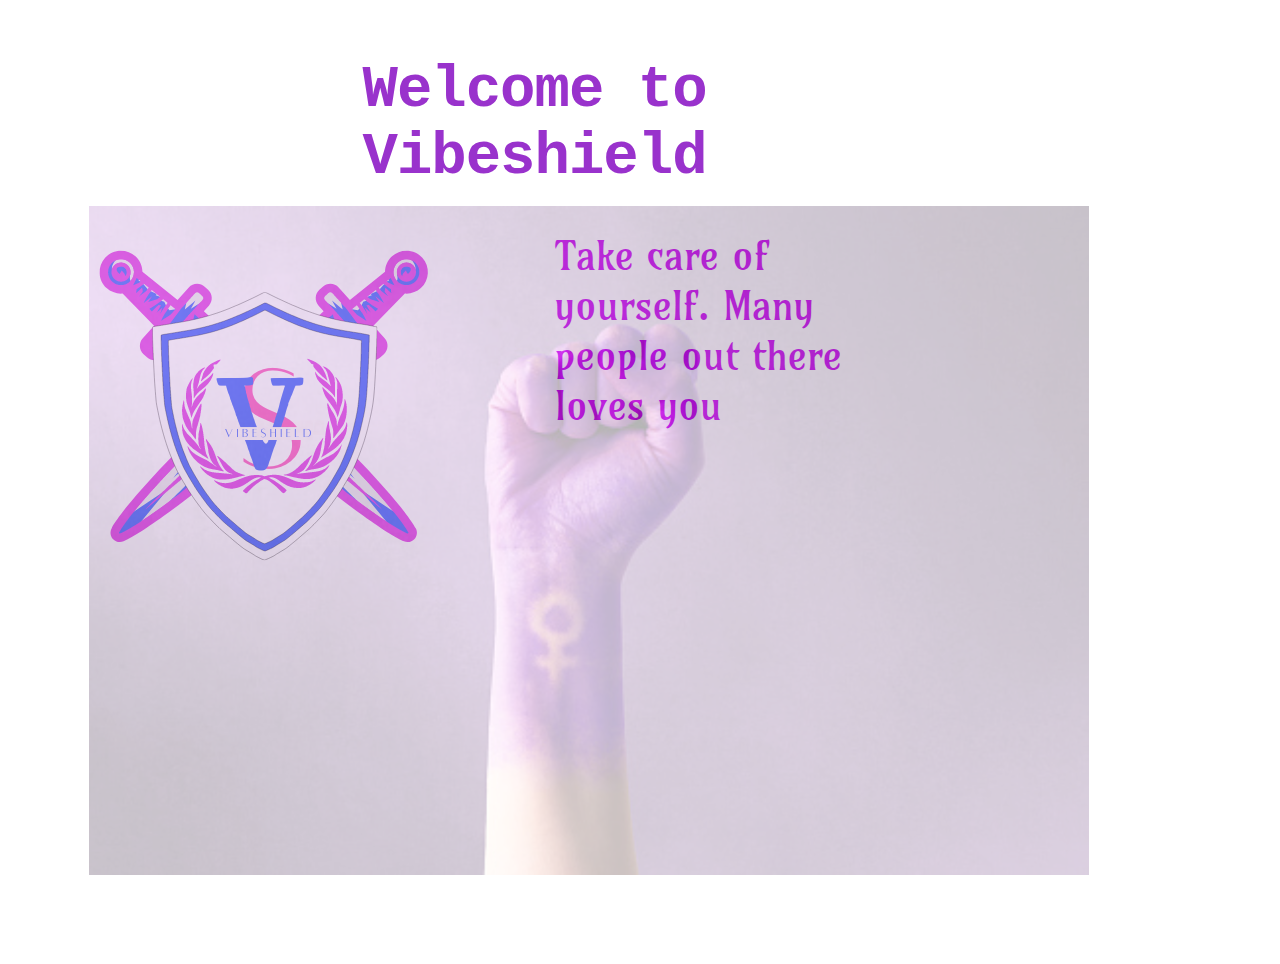
<file: index.html>
<!DOCTYPE html>
<html class="gr__html5webtemplates_co_uk"><head>
<link href='https://fonts.googleapis.com/css?family=New Rocker' rel='stylesheet'>
<link href='https://fonts.googleapis.com/css?family=Bellefair' rel='stylesheet'>
<link href='https://fonts.googleapis.com/css?family=Yatra One' rel='stylesheet'>
<link href='https://fonts.googleapis.com/css?family=Bonbon' rel='stylesheet'>
<link href='https://fonts.googleapis.com/css?family=Princess Sofia' rel='stylesheet'>
<link href='https://fonts.googleapis.com/css?family=Amarante' rel='stylesheet'>
<link rel="icon" href="./images/favicon.png" sizes="16x16">
  <title>Women Safety</title>
  <meta name="description" content="website description">
  <meta name="keywords" content="website keywords, website keywords">
  <meta http-equiv="content-type" content="text/html; charset=UTF-8">
  <link rel="stylesheet" type="text/css" href="style.css" title="style">
</head>

<body data-gr-c-s-loaded="true" class="vsc-initialized">
  <div id="main">
    <div id="header">
      <div id="logo">
        <div id="logo_text">
          class="logo_colour", allows you to change the colour of the text
          <h1><a href="#"><span class="logo_colour2">Welcome to Vibeshield</span></a></h1>
          <h2>Take care of yourself. Many people out there loves you</h2>
        </div>
      </div>
     <!-- <div id="menubar"> -->
        <!-- <ul id="menu">  -->
          <!-- put class="selected" in the li tag for the selected page - to highlight which page you're on --> --> --> -->
          <!-- <li class="selected"><a href="index.html">Welcome Page</a></li> -->
          <!--  <li><a href="page_one.html">Navigation</a></li>
          <li><a href="page_two.html">Safe Zone</a></li>
          <li><a href="page_three.html">Guardians</a></li>
          <li><a href="page_four.html">Safety Alarm</a></li>
        </ul>
      </div>
    </div> 
    <!-- <div id="site_content">
      <div class="sidebar">
        insert your sidebar items here
        <h3>Latest News</h3>
        <h4>Unsafe Workspace</h4>
        <h5>Women being Molested in workplace</h5>
        <p>Shivani Verma, a software engineer working in an MNC, who normally stayed back till late night at work was molested by her co-workers. She then complained about the same to the company officials and filed a case against the culprits. Culprits arrested the next hour.<br></p>
        <p></p>
        <h4>Say No to quiting jobs</h4>
        <h5>Its time for culprits to stop crime. Let's all stand hand in hand</h5>
        <p>Violence to women is taken very seriously by Indian Govt. and culprits are punished as soon as the crime is registered. Each and every organization has to follow rules and regulations to make sure safety of women. Say NO to quiting jobs and stay strong and bold<br></p>

      </div>
      <div id="content">
        <!-- insert the page content here 
        <!-- <h1 style="text-align: left;">Nayana Singh</h1> -->
        <form action="#" method="post">
          <div class="form_settings">
             <!-- <p><span>
           India has been ranked as the most dangerous country out of the world’s 10 worst countries for women, behind Afghanistan, Pakistan and Somalia, according to a poll conducted by the Thomson Reuters Foundation. 
</br></br>
The same poll conducted in 2011 had placed India at the fourth place. The findings are based on perceptions of experts on women’s issues.
</br></br>
India was followed by Afghanistan, Syria, Somalia, Saudi Arabia, Pakistan, Democratic Republic of Congo, Yemen, Nigeria and U.S.A — in that order.
</br></br>
“The world’s second most populous nation, with 1.3 billion people, ranked as the most dangerous on three of the topic questions — the risk of sexual violence and harassment against women, the danger women face from cultural, tribal and traditional practices, and the country where women are most in danger of human trafficking including forced labour, sex slavery and domestic servitude,” according to the Foundation.</span>  -->
    <div class="img">        
<img src="images/istockphoto-1372357290-170667a.jpg" alt="BestPic" width="1000px" opacity="0.5"  animation-name="bounce" 
animation-duration="2sec" height="auto" align="center">
</div> 
<div class="img-logo"><img src="images/Saved Pictures/V.png"></div>

            <!--<input class="contact" name="your_name" type="text"></p>
            <p><span>Email Address</span><input class="contact" name="your_email" type="text"></p>
            <p><span>Message</span><textarea class="contact textarea" rows="8" cols="50" name="your_enquiry"></textarea></p> -->
            <!-- <p style="padding-top: 15px"><span>&nbsp;</span><input class="submit" name="contact_submitted" value="submit" type="submit"></p>
          <!-- </div> -->
        <!-- </form><p><br><br>NOTE: A contact form such as this would require some way of emailing the input to an email address.</p>
      </div>
    </div>
    <div id="footer">
      | <a href="http://validator.w3.org/check?uri=referer">HTML5</a> | <a href="http://jigsaw.w3.org/css-validator/check/referer">CSS</a> | from <a href="http://www.html5webtemplates.co.uk/">free HTML5 templates</a>
    </div>
  </div>


</body><span class="gr__tooltip"><span class="gr__tooltip-content"></span><i class="gr__tooltip-logo"></i><span class="gr__triangle"></span></span></html> --> -->
</file>
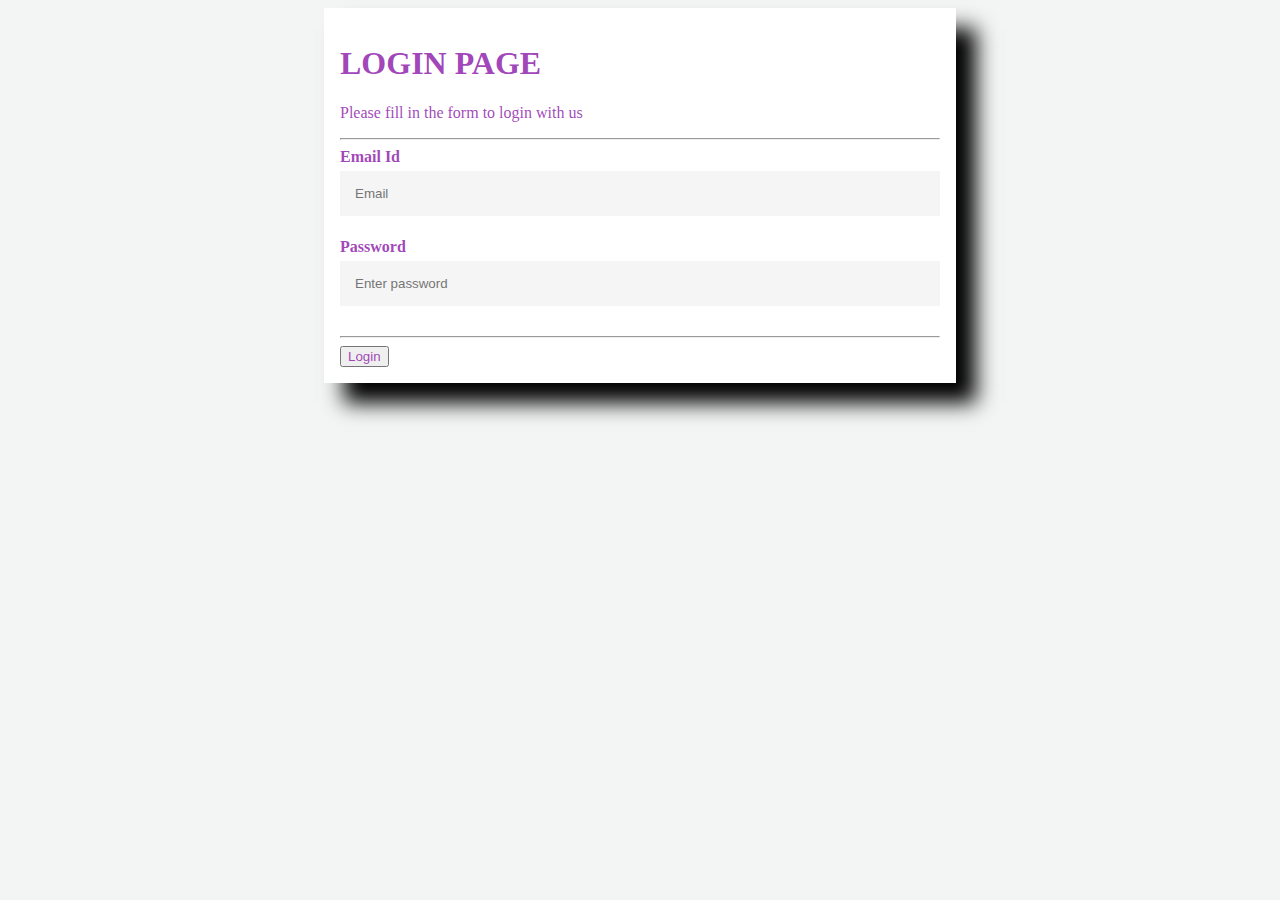
<file: login.html>
<!DOCTYPE html>
<html lang="en">
<head>
    <meta charset="UTF-8">
    <meta name="viewport" content="width=device-width, initial-scale=1.0">
    <title>Document</title>
    <link rel="stylesheet" href="login.css"/>
</head>
<body>
   <form action="">
    <div class='container'>
    <h1>LOGIN PAGE</h1>
    

    <p>Please fill in the form to login with us</p>
    <hr/>
    <label for="fn"><b>Email Id</b></label>
    <input type="text" placeholder="Email" name='fn' id='fn' required/>

    <label for="psw"><b>Password</b></label>
    <input type="password" placeholder="Enter password" name='psw' id='psw' required/>

    <!-- <label for="cpsw"><b>Password</b></label>
    <input type="password" placeholder="Enter conform password" name='cpsw' id='cpsw' required/> -->

    <hr/>
    <button class='registerbtns' type='submit'>Login</button>

   </form>  
</div> 
</body>
</html>
</file>
<file: style.css>
html {
  height: 100%;
}

* {
  margin: 0;
  padding: 0;
}

body {
  font: normal 0.8em "Bellefair", arial, sans-serif;
  background: #f0efe2 url(background.png) repeat;
  color: #fff;
}

p {
  padding: 0 0 20px 0;
  line-height: 1.7em;
}

img {
  border: 0;
}
.img{
  position: absolute;
  padding: 89px;
  top: 117px;
  display: flex;
  width: 1750px;
  flex-direction: column;
  flex-wrap: wrap;
  align-content: flex-start;
  justify-content: center;
  align-items: center;
  opacity:0.3;
 
}
.img-logo {
  display: flex;
  opacity: 1.0;
  flex-direction: column;
  flex-wrap: nowrap;
  align-content: center;
  justify-content: center;
  padding: 30px;
  padding-right: 17px;
  padding-left:15px;
  width:500px;
}

h1,
h2,
h3,
h4,
h5,
h6 {
  font: normal 175% "Bellefair", arial, sans-serif;
  color: #9932cc;
  margin: 0 0 15px 0;
  padding: 15px 0 5px 0;
}

h2 {
  font: normal 175% "Amarante", arial, sans-serif;
}

h4,
h5,
h6 {
  margin: 0;
  padding: 0 0 5px 0;
  font: normal 120% "Bellefair", arial, sans-serif;
}

h5,
h6 {
  font: italic 95% "Bellefair", arial, sans-serif;
  padding: 0 0 15px 0;
}

a,
a:hover {
  outline: none;
  text-decoration: underline;
  color: #fff;
}

a:hover {
  text-decoration: none;
}

.left {
  float: left;
  width: auto;
  margin-right: 10px;
}

.right {
  float: right;
  width: auto;
  margin-left: 10px;
}

.center {
  display: block;
  text-align: center;
  margin: 20px auto;
}

blockquote {
  margin: 20px 0;
  padding: 10px 20px 0 20px;
  border: 1px solid #e5e5db;
  background: #fff;
}

ul {
  margin: 2px 0 22px 17px;
}

ul li {
  list-style-type: circle;
  margin: 0 0 6px 0;
  padding: 0 0 4px 5px;
}

ol {
  margin: 8px 0 22px 20px;
}

ol li {
  margin: 0 0 11px 0;
}

#main,
#logo,
#menubar,
#site_content,
#footer {
  margin-left: auto;
  margin-right: auto;
}

#header {
  background: transparent;
  height: 202px;
}

#logo {
  width: 555px;
  position: relative;
  height: 148px;
}

#logo #logo_text {
  position: absolute;
  top: 20px;
  left: 0;
}

#logo h1,
#logo h2 {
  font: normal 300% "Amarante", cursive, sans-serif;
  border-bottom: 0;
  text-transform: none;
  margin: 0;
}

#logo_text h1,
#logo_text h1 a,
#logo_text h1 a:hover {
  padding: 22px 0 0 0;
  color: #000;
  letter-spacing: -1px;
  text-decoration: none;
}

#logo_text h1 a .logo_colour {
  color: #9932cc;
  font: Bold 50px garamond;
 
}

#logo_text h1 a .logo_colour2 {
  
  font-style: unset;
  color: #9932cc;
  font: Bold 59px garamond;
  font-family: "Space Mono", monospace;
   /* font-size: 42px; */
  
}


#logo_text h2 {
  font-size: 40px;
  padding: 40px 25px 0 192px;
  color: #ce10f4;
}

#menubar {
  width: 898px;
  height: 52px;
  padding: 0;
  background: #000;
}

ul#menu,
ul#menu li {
  float: left;
  margin: 0;
  padding: 0;
}

ul#menu li {
  list-style: none;
}

ul#menu li a {
  letter-spacing: 0.1em;
  font: normal 100% "Bellefair", arial, sans-serif;
  display: block;
  float: left;
  height: 17px;
  margin: 10px 0 0 10px;
  padding: 9px 26px 6px 26px;
  text-align: center;
  color: #fff;
  text-transform: uppercase;
  text-decoration: none;
  background: transparent;
}

ul#menu li a:hover,
ul#menu li.selected a,
ul#menu li.selected a:hover {
  color: #9932cc;
  background: #fff;
}

#site_content {
  width: 854px;
  overflow: hidden;
  margin: 0 auto 0 auto;
  padding: 0 24px 20px 20px;
  background: #000;
}

.sidebar {
  float: right;
  width: 210px;
  padding: 0 15px 20px 15px;
}

.sidebar ul {
  width: 198px;
  padding: 4px 0 0 0;
  margin: 4px 0 30px 0;
}

.sidebar li {
  list-style: none;
  padding: 0 0 7px 0;
}

.sidebar li a,
.sidebar li a:hover {
  padding: 0 0 0 40px;
  display: block;
  background: transparent url(link.png) no-repeat left center;
}

.sidebar li a.selected {
  color: #7e2451;
  text-decoration: none;
}

#content {
  text-align: center;
  padding: 0;
}

#content1 {
  text-align: center;
  float: center;
  width: 595px;
  padding: 0;
}
#content ul {
  margin: 2px 0 22px 0px;
}

#content ul li {
  list-style-type: none;
  background: url(bullet.png) no-repeat;
  margin: 0 0 6px 0;
  padding: 0 0 4px 25px;
  line-height: 1.5em;
}

#footer {
  width: 898px;
  font: normal 100% "Bellefair", arial, sans-serif;
  height: 33px;
  padding: 24px 0 5px 0;
  text-align: center;
  background: transparent;
  color: #000;
  text-transform: uppercase;
  letter-spacing: 0.1em;
}

#footer a {
  color: #000;
  text-decoration: none;
}

#footer a:hover {
  color: #000;
  text-decoration: underline;
}

.search {
  color: #5d5d5d;
  border: 1px solid #bbb;
  width: 134px;
  padding: 4px;
  font: 100% "Bellefair", arial, sans-serif;
}

#colours {
  height: 0px;
  text-align: right;
  padding: 66px 16px 0px 300px;
}

.form_settings {
  margin: 15px 0 0 0;
}

.form_settings p {
  padding: 0 0 4px 0;
}

.form_settings span {
  float: left;
  width: 200px;
  text-align: left;
}

.form_settings input,
.form_settings textarea {
  padding: 5px;
  width: 299px;
  font: 100% "Bellefair", arial;
  border: 1px solid #e5e5db;
  background: #fff;
  color: #47433f;
}

.form_settings .submit {
  font: 100% arial;
  border: 1px solid;
  width: 99px;
  margin: 0 0 0 212px;
  height: 33px;
  padding: 2px 0 3px 0;
  cursor: pointer;
  background: #000;
  color: #fff;
}

.form_settings textarea,
.form_settings select {
  font: 100% "Bellefair", arial;
  width: 299px;
}

.form_settings select {
  width: 310px;
}

.form_settings .checkbox {
  margin: 4px 0;
  padding: 0;
  width: 14px;
  border: 0;
  background: none;
}

.separator {
  width: 100%;
  height: 0;
  border-top: 1px solid #d9d5cf;
  border-bottom: 1px solid #fff;
  margin: 0 0 20px 0;
}

table {
  margin: 10px 0 30px 0;
}

table tr th,
table tr td {
  background: #3b3b3b;
  color: #fff;
  padding: 7px 4px;
  text-align: left;
}

table tr td {
  background: #f0efe2;
  color: #47433f;
  border-top: 1px solid #fff;
}

body {
  background: white;
}

.zoomimage {
  width: auto;
  height: auto;
  overflow: hidden;
  text-align: center;
  padding: 30px;
}

img {
  max-width: 100%;
  max-height: 100%;
  transition: 0.75s;
}

/*.zoomimage:hover img{
  transform: scale(5);
}*/
</file>
<file: login.css>
body{
    background-color:rgb(243, 244, 244);

}
* {
    box-sizing: border-box;
    color: rgb(145 38 173 / 85%);
}
.container {
    margin:auto;
    width:50%;
    padding:16px;
    background-color:white;
    box-shadow:20px 20px 20px 0px rgba(0, 0, 0, 7);
}
input[type='text'],
input[type='password']{

    width:100%;
    padding:15px;
    margin:5px 0 22px 0;
    display: inline-block;
    border: none;
    background:whitesmoke;

}
input[type='text']:focus,
input[type='password']:focus {
    background-color:#ddd;
    outline:none;
}
.registerbtn {
    background-color: teal;
    color: white;
    padding: 16px;
    border: none;
    cursor: pointer;
    width: 100%;
    margin: auto;
    opacity:0.8;
}.registerbtn:hover{
    opacity: 1;
}
</file>
